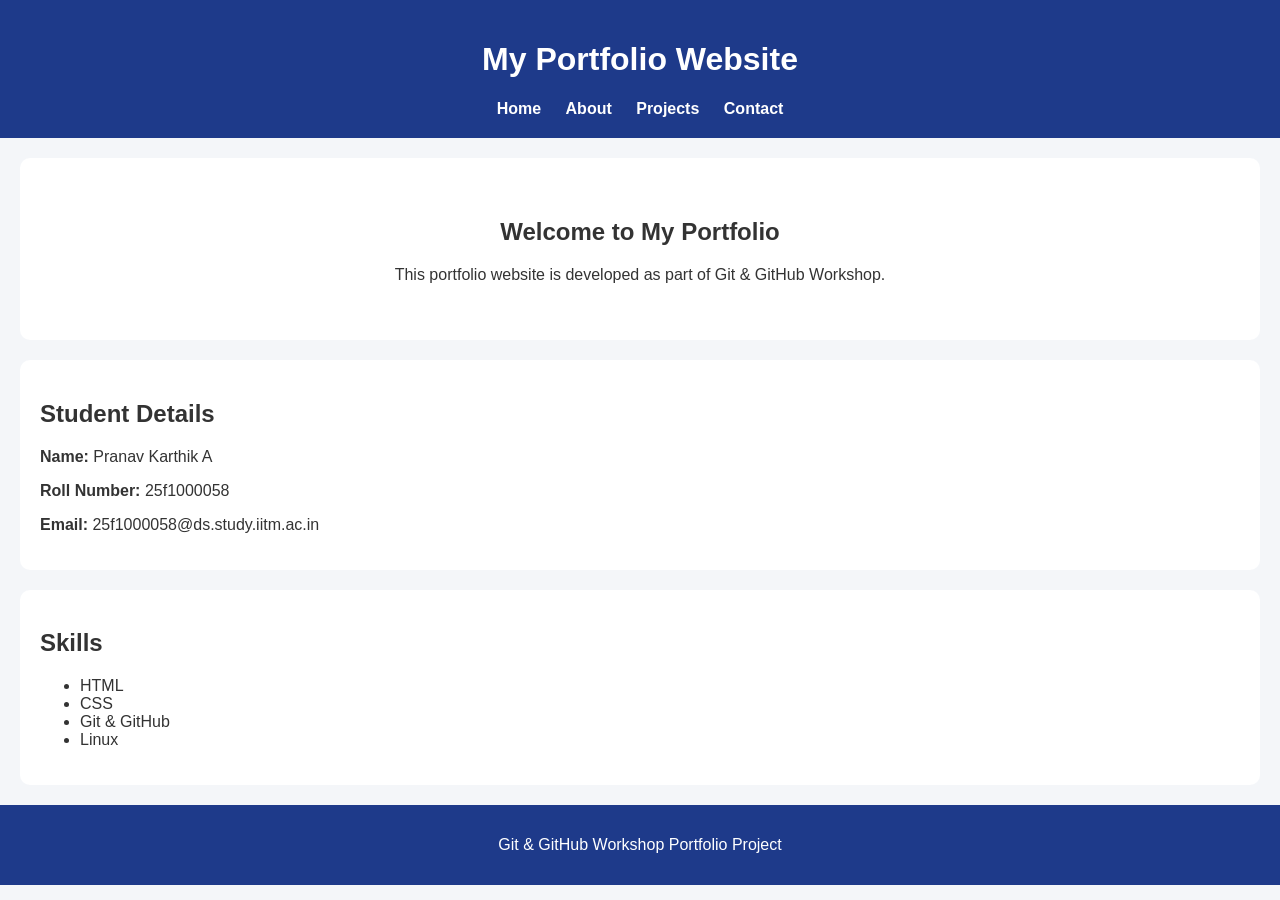
<file: index.html>
<!DOCTYPE html>
<html lang="en">

<head>
    <meta charset="UTF-8">
    <meta name="viewport" content="width=device-width, initial-scale=1.0">
    <title>Portfolio Home</title>
    <link rel="stylesheet" href="style.css">
</head>

<body>
    <header>
        <h1>My Portfolio Website</h1>
        <nav>
            <a href="index.html">Home</a>
            <a href="about.html">About</a>
            <a href="projects.html">Projects</a>
            <a href="contact.html">Contact</a>
        </nav>
    </header>
    <section class="hero">
        <h2>Welcome to My Portfolio</h2>
        <p>
            This portfolio website is developed as part of Git & GitHub Workshop.
        </p>
    </section>
    <section class="student-details">
        <h2>Student Details</h2>
        <p><strong>Name:</strong> Pranav Karthik A</p>
        <p><strong>Roll Number:</strong> 25f1000058</p>
        <p><strong>Email:</strong> 25f1000058@ds.study.iitm.ac.in</p>
    </section>
    <section>
        <h2>Skills</h2>
        <ul>
            <li>HTML</li>
            <li>CSS</li>
            <li>Git & GitHub</li>
            <li>Linux</li>
        </ul>
    </section>
    <footer>
        <p>Git & GitHub Workshop Portfolio Project</p>
    </footer>
</body>

</html>
</file>
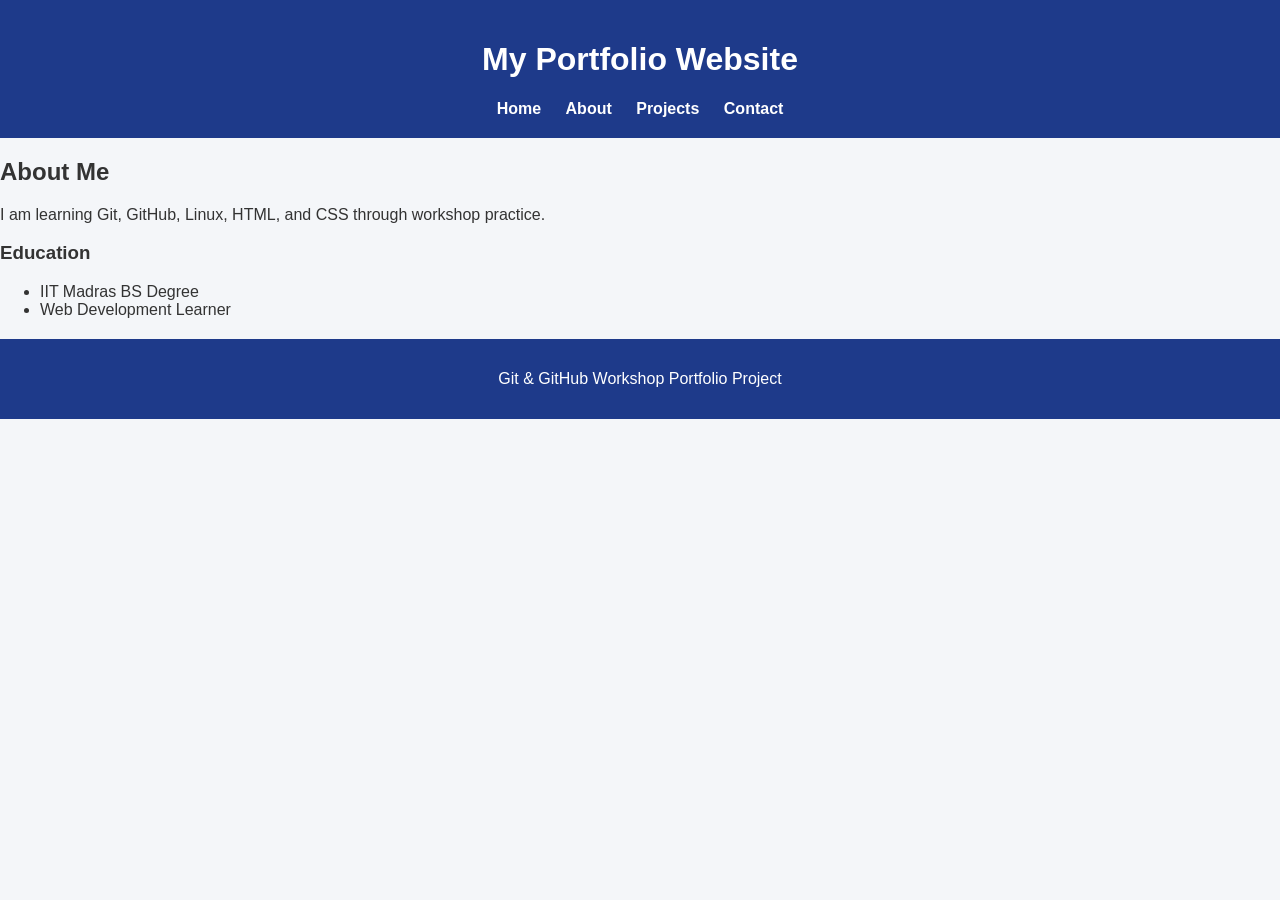
<file: about.html>
<!DOCTYPE html>
<html lang="en">
<head>
<meta charset="UTF-8">
<meta name="viewport" content="width=device-width, initial-scale=1.0">
<title>Portfolio Home</title>
<link rel="stylesheet" href="style.css">
</head>
<body>
<header>
<h1>My Portfolio Website</h1>
<nav>
<a href="index.html">Home</a>
<a href="about.html">About</a>
<a href="projects.html">Projects</a>
<a href="contact.html">Contact</a>
</nav>
</header>
<h2>About Me</h2>
<p>
I am learning Git, GitHub, Linux, HTML, and CSS through workshop practice.
</p>
<h3>Education</h3>
<ul>
<li>IIT Madras BS Degree</li>
<li>Web Development Learner</li>
</ul>



<footer>
<p>Git & GitHub Workshop Portfolio Project</p>
</footer>
</body>
</html>
</file>
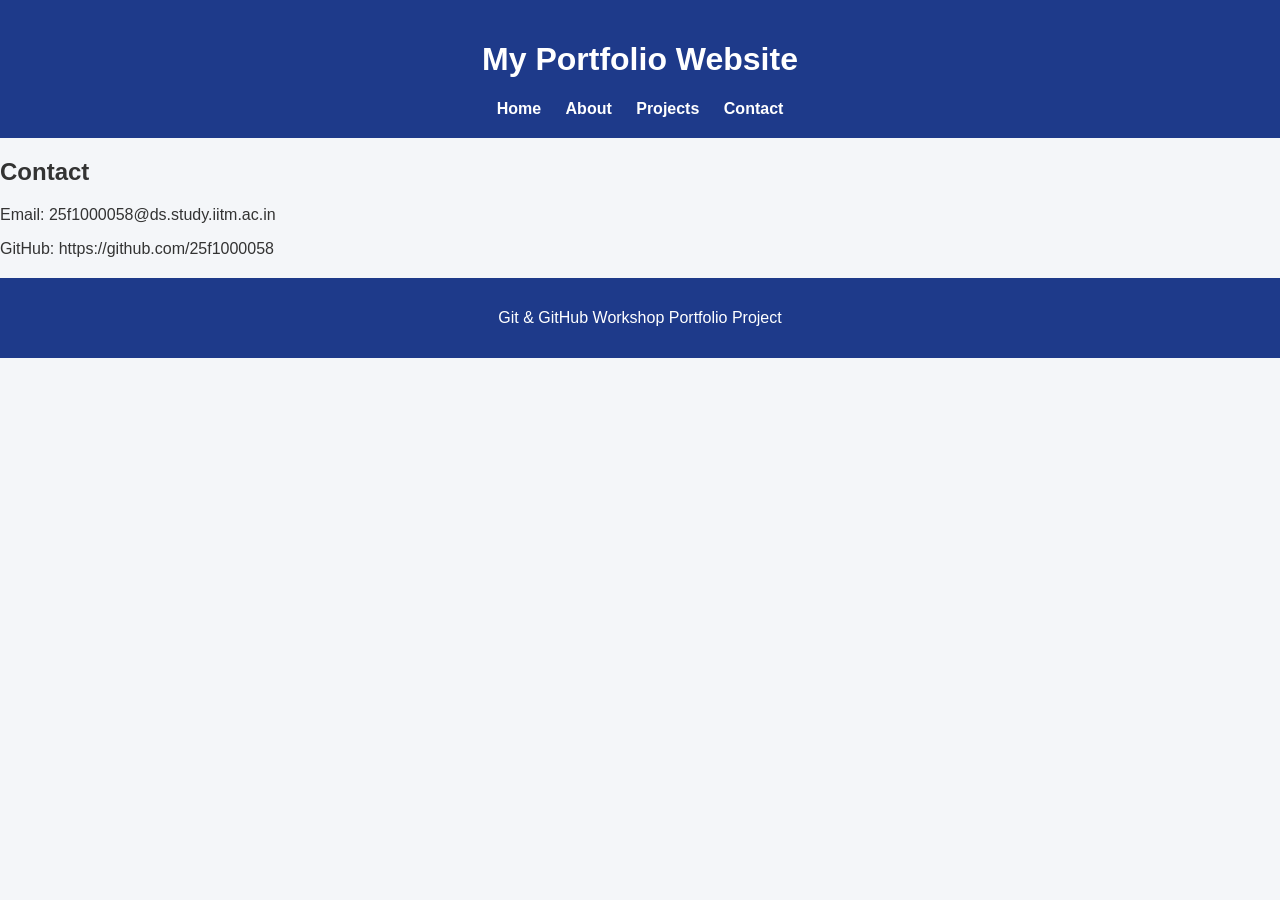
<file: contact.html>
<!DOCTYPE html>
<html lang="en">
<head>
<meta charset="UTF-8">
<meta name="viewport" content="width=device-width, initial-scale=1.0">
<title>Portfolio Home</title>
<link rel="stylesheet" href="style.css">
</head>
<body>
<header>
<h1>My Portfolio Website</h1>
<nav>
<a href="index.html">Home</a>
<a href="about.html">About</a>
<a href="projects.html">Projects</a>
<a href="contact.html">Contact</a>
</nav>
</header>

<h2>Contact</h2>
<p>Email: 25f1000058@ds.study.iitm.ac.in</p>
<p>GitHub: https://github.com/25f1000058</p>



<footer>
<p>Git & GitHub Workshop Portfolio Project</p>
</footer>
</body>
</html>
</file>
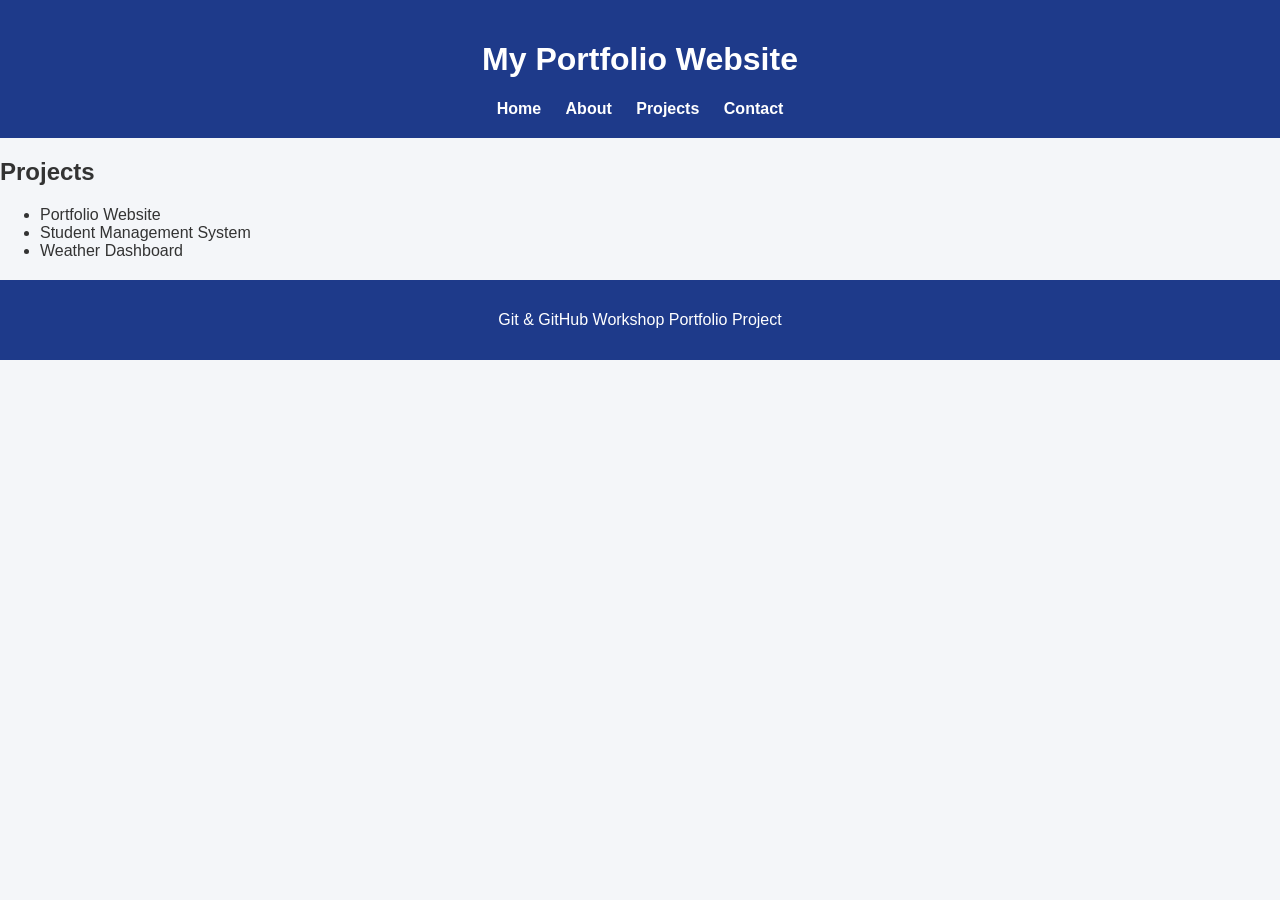
<file: projects.html>
<!DOCTYPE html>
<html lang="en">
<head>
<meta charset="UTF-8">
<meta name="viewport" content="width=device-width, initial-scale=1.0">
<title>Portfolio Home</title>
<link rel="stylesheet" href="style.css">
</head>
<body>
<header>
<h1>My Portfolio Website</h1>
<nav>
<a href="index.html">Home</a>
<a href="about.html">About</a>
<a href="projects.html">Projects</a>
<a href="contact.html">Contact</a>
</nav>
</header>

<h2>Projects</h2>
<ul>
<li>Portfolio Website</li>
<li>Student Management System</li>
<li>Weather Dashboard</li>
</ul>


<footer>
<p>Git & GitHub Workshop Portfolio Project</p>
</footer>
</body>
</html>
</file>
<file: style.css>
body {
margin: 0;
font-family: Arial, sans-serif;
background-color: #f4f6f9;
color: #333;
}


header {
background-color: #1e3a8a;
color: white;
padding: 20px;
text-align: center;
} Charl


nav {
margin-top: 10px;
}


nav a {
color: white;
text-decoration: none;
margin: 10px;
font-weight: bold;
}


.hero {
text-align: center;
padding: 40px;
background-color: white;
margin: 20px;
border-radius: 10px;
}


.student-details {
background-color: white;
margin: 20px;
padding: 20px;
border-radius: 10px;
}


section {
background-color: white;
margin: 20px;
padding: 20px;
border-radius: 10px;
}


footer {
background-color: #1e3a8a;
color: white;
text-align: center;
padding: 15px;
margin-top: 20px;
}
</file>
